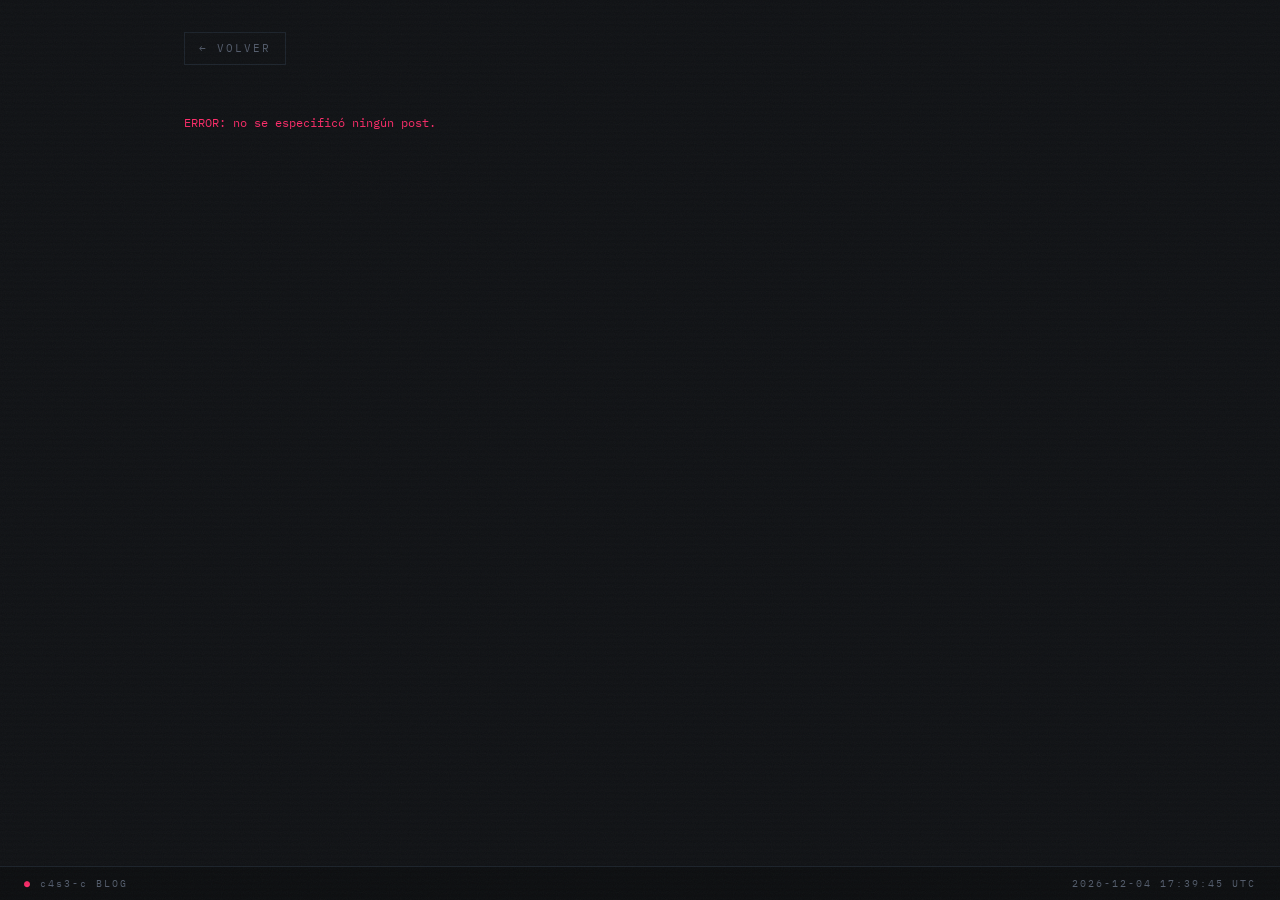
<file: posts/post.html>
<!DOCTYPE html>
<html lang="es">
<head>
  <meta charset="UTF-8">
  <meta name="viewport" content="width=device-width, initial-scale=1.0">
  <title>c4s3-c // Post</title>
  <link rel="stylesheet" href="../css/style.css">
</head>
<body>

  <div class="container">

    <a class="back-btn" href="../index.html">← VOLVER</a>

    <div id="post-container">
      <div class="loading">_ cargando transmisión...</div>
    </div>

  </div>

  <div class="footbar">
    <span><span class="live">●</span> c4s3-c BLOG</span>
    <span id="clock"></span>
  </div>

  <script src="../js/post.js"></script>
</body>
</html>
</file>
<file: css/style.css>
@import url('https://fonts.googleapis.com/css2?family=Orbitron:wght@400;700;900&family=IBM+Plex+Mono:wght@300;400;500&display=swap');

*, *::before, *::after {
  box-sizing: border-box;
  margin: 0;
  padding: 0;
}

:root {
  --bg:        #111316;
  --bg2:       #161a1e;
  --cyan:      #00e5ff;
  --cyan-dim:  #007a8a;
  --magenta:   #ff2d6b;
  --text:      #c9d1d9;
  --text-dim:  #555e6e;
  --border:    #1e252e;
}

/* ============================================
   BASE
============================================ */
body {
  background: var(--bg);
  color: var(--text);
  font-family: 'IBM Plex Mono', monospace;
  font-size: 14px;
  line-height: 1.7;
  min-height: 100vh;
  overflow-x: hidden;
}

/* Scanlines */
body::before {
  content: '';
  position: fixed;
  inset: 0;
  background: repeating-linear-gradient(
    0deg,
    transparent,
    transparent 3px,
    rgba(0, 0, 0, 0.06) 3px,
    rgba(0, 0, 0, 0.06) 6px
  );
  pointer-events: none;
  z-index: 9999;
  animation: scanroll 8s linear infinite;
}

/* Noise */
body::after {
  content: '';
  position: fixed;
  inset: 0;
  background-image: url("data:image/svg+xml,%3Csvg viewBox='0 0 256 256' xmlns='http://www.w3.org/2000/svg'%3E%3Cfilter id='n'%3E%3CfeTurbulence type='fractalNoise' baseFrequency='0.9' numOctaves='4' stitchTiles='stitch'/%3E%3C/filter%3E%3Crect width='100%25' height='100%25' filter='url(%23n)' opacity='1'/%3E%3C/svg%3E");
  background-size: 256px 256px;
  opacity: 0.035;
  pointer-events: none;
  z-index: 9998;
}

@keyframes scanroll {
  0%   { background-position: 0 0; }
  100% { background-position: 0 100px; }
}

/* ============================================
   LAYOUT
============================================ */
.container {
  max-width: 960px;
  margin: 0 auto;
  padding: 32px 24px 80px;
}

/* ============================================
   GLITCH
============================================ */
.glitch {
  position: relative;
  display: inline-block;
}

.glitch::before,
.glitch::after {
  content: attr(data-text);
  position: absolute;
  inset: 0;
  font-family: inherit;
  font-size: inherit;
  font-weight: inherit;
}

.glitch::before {
  color: var(--cyan);
  animation: glitch-1 3.5s infinite;
  clip-path: polygon(0 20%, 100% 20%, 100% 40%, 0 40%);
  left: -2px;
}

.glitch::after {
  color: var(--magenta);
  animation: glitch-2 3.5s infinite;
  clip-path: polygon(0 60%, 100% 60%, 100% 80%, 0 80%);
  left: 2px;
}

@keyframes glitch-1 {
  0%, 90%, 100% { transform: translateX(0); opacity: 0; }
  92% { transform: translateX(-3px); opacity: 0.8; }
  94% { transform: translateX(3px);  opacity: 0.8; }
  96% { transform: translateX(0);    opacity: 0; }
}

@keyframes glitch-2 {
  0%, 88%, 100% { transform: translateX(0); opacity: 0; }
  90% { transform: translateX(3px);  opacity: 0.7; }
  93% { transform: translateX(-3px); opacity: 0.7; }
  95% { transform: translateX(0);    opacity: 0; }
}

/* ============================================
   HEADER
============================================ */
header {
  border-bottom: 1px solid var(--border);
  padding-bottom: 32px;
  margin-bottom: 48px;
  position: relative;
}

.signal-badge {
  display: inline-block;
  border: 1px solid var(--magenta);
  color: var(--magenta);
  font-size: 10px;
  padding: 2px 10px;
  letter-spacing: 3px;
  margin-bottom: 16px;
  animation: pulse-border 2s ease-in-out infinite;
}

@keyframes pulse-border {
  0%, 100% { box-shadow: 0 0 0 0 rgba(255, 45, 107, 0); }
  50%       { box-shadow: 0 0 8px 2px rgba(255, 45, 107, 0.2); }
}

.site-title {
  font-family: 'Orbitron', sans-serif;
  font-size: clamp(28px, 6vw, 52px);
  font-weight: 900;
  color: var(--text);
  letter-spacing: -1px;
  line-height: 1;
  margin-bottom: 12px;
}

.site-title span { color: var(--cyan); }

.site-sub {
  color: var(--text-dim);
  font-size: 12px;
  letter-spacing: 1px;
}

/* ============================================
   NAV
============================================ */
nav {
  margin-top: 24px;
  display: flex;
  gap: 4px;
  flex-wrap: wrap;
}

nav a {
  color: var(--text-dim);
  text-decoration: none;
  font-size: 11px;
  letter-spacing: 2px;
  padding: 6px 14px;
  border: 1px solid var(--border);
  transition: all 0.2s;
  position: relative;
  overflow: hidden;
}

nav a::before {
  content: '';
  position: absolute;
  inset: 0;
  background: var(--cyan);
  transform: scaleX(0);
  transform-origin: left;
  transition: transform 0.2s;
  z-index: -1;
  opacity: 0.08;
}

nav a:hover {
  color: var(--cyan);
  border-color: var(--cyan-dim);
}

nav a:hover::before { transform: scaleX(1); }

/* ============================================
   POSTS LABEL
============================================ */
.posts-label {
  font-family: 'Orbitron', sans-serif;
  font-size: 10px;
  letter-spacing: 4px;
  color: var(--text-dim);
  border-bottom: 1px solid var(--border);
  padding-bottom: 8px;
  margin-bottom: 24px;
}

.posts-label span { color: var(--cyan); }

/* ============================================
   POST CARDS
============================================ */
.post-card {
  background: var(--bg2);
  border: 1px solid var(--border);
  padding: 20px 24px;
  margin-bottom: 12px;
  cursor: pointer;
  position: relative;
  transition: all 0.25s;
  overflow: hidden;
  text-decoration: none;
  display: block;
  color: inherit;
}

.post-card::before {
  content: '';
  position: absolute;
  left: 0; top: 0; bottom: 0;
  width: 2px;
  background: var(--cyan);
  transform: scaleY(0);
  transition: transform 0.25s;
}

.post-card:hover {
  border-color: var(--cyan-dim);
  transform: translateX(4px);
}

.post-card:hover::before { transform: scaleY(1); }
.post-card:hover .card-title { color: var(--cyan); }

.card-top {
  display: flex;
  justify-content: space-between;
  align-items: flex-start;
  margin-bottom: 10px;
  gap: 16px;
}

.card-title {
  font-family: 'Orbitron', sans-serif;
  font-size: 14px;
  font-weight: 700;
  color: var(--text);
  line-height: 1.3;
  flex: 1;
  transition: color 0.2s;
}

.card-date {
  font-size: 10px;
  color: var(--text-dim);
  white-space: nowrap;
  letter-spacing: 1px;
}

.card-excerpt {
  color: var(--text-dim);
  font-size: 12px;
  line-height: 1.6;
  margin-bottom: 12px;
}

.card-tags {
  display: flex;
  gap: 6px;
  flex-wrap: wrap;
}

.ctag {
  font-size: 9px;
  letter-spacing: 1.5px;
  padding: 2px 8px;
  border: 1px solid var(--border);
  color: var(--text-dim);
}

.ctag.highlight {
  border-color: var(--cyan-dim);
  color: var(--cyan);
}

/* ============================================
   LOADING STATE
============================================ */
.loading {
  color: var(--text-dim);
  font-size: 12px;
  padding: 24px 0;
  animation: blink 1s step-end infinite;
}

@keyframes blink { 50% { opacity: 0; } }

/* ============================================
   FOOTER BAR
============================================ */
.footbar {
  position: fixed;
  bottom: 0; left: 0; right: 0;
  background: #0d0f11;
  border-top: 1px solid var(--border);
  display: flex;
  justify-content: space-between;
  padding: 8px 24px;
  font-size: 10px;
  letter-spacing: 2px;
  color: var(--text-dim);
  z-index: 100;
}

.footbar .live {
  color: var(--magenta);
  animation: blink 2s step-end infinite;
}

/* ============================================
   POST PAGE
============================================ */
.back-btn {
  display: inline-flex;
  align-items: center;
  gap: 8px;
  color: var(--text-dim);
  font-size: 11px;
  letter-spacing: 2px;
  cursor: pointer;
  margin-bottom: 32px;
  border: 1px solid var(--border);
  padding: 6px 14px;
  transition: all 0.2s;
  text-decoration: none;
}

.back-btn:hover {
  color: var(--cyan);
  border-color: var(--cyan-dim);
}

.post-header {
  margin-bottom: 40px;
  padding-bottom: 32px;
  border-bottom: 1px solid var(--border);
}

.post-header-date {
  font-size: 10px;
  letter-spacing: 3px;
  color: var(--cyan);
  margin-bottom: 16px;
}

.post-header h1 {
  font-family: 'Orbitron', sans-serif;
  font-size: clamp(20px, 4vw, 32px);
  font-weight: 900;
  line-height: 1.2;
  margin-bottom: 20px;
  color: var(--text);
}

.post-body {
  font-size: 16px;
  line-height: 1.85;
}

.post-body h2 {
  font-family: 'Orbitron', sans-serif;
  font-size: 14px;
  letter-spacing: 2px;
  color: var(--cyan);
  margin: 36px 0 16px;
  padding-bottom: 8px;
  border-bottom: 1px solid var(--border);
}

.post-body p {
  color: #c9d1d9;
  margin-bottom: 18px;
}

.post-body strong { color: var(--text); font-weight: 500; }

.post-body code {
  background: rgba(0, 229, 255, 0.06);
  border: 1px solid var(--border);
  color: var(--cyan);
  padding: 1px 6px;
  font-size: 12px;
  font-family: 'IBM Plex Mono', monospace;
}

.post-body pre {
  background: #0d0f11;
  border: 1px solid var(--border);
  border-left: 2px solid var(--cyan-dim);
  padding: 20px;
  margin: 24px 0;
  overflow-x: auto;
  font-size: 13px;
  color: #D9FBFF;
  position: relative;
}

.pre-label {
  position: absolute;
  top: 8px;
  right: 12px;
  font-size: 9px;
  letter-spacing: 2px;
  color: var(--text-dim);
}
</file>
